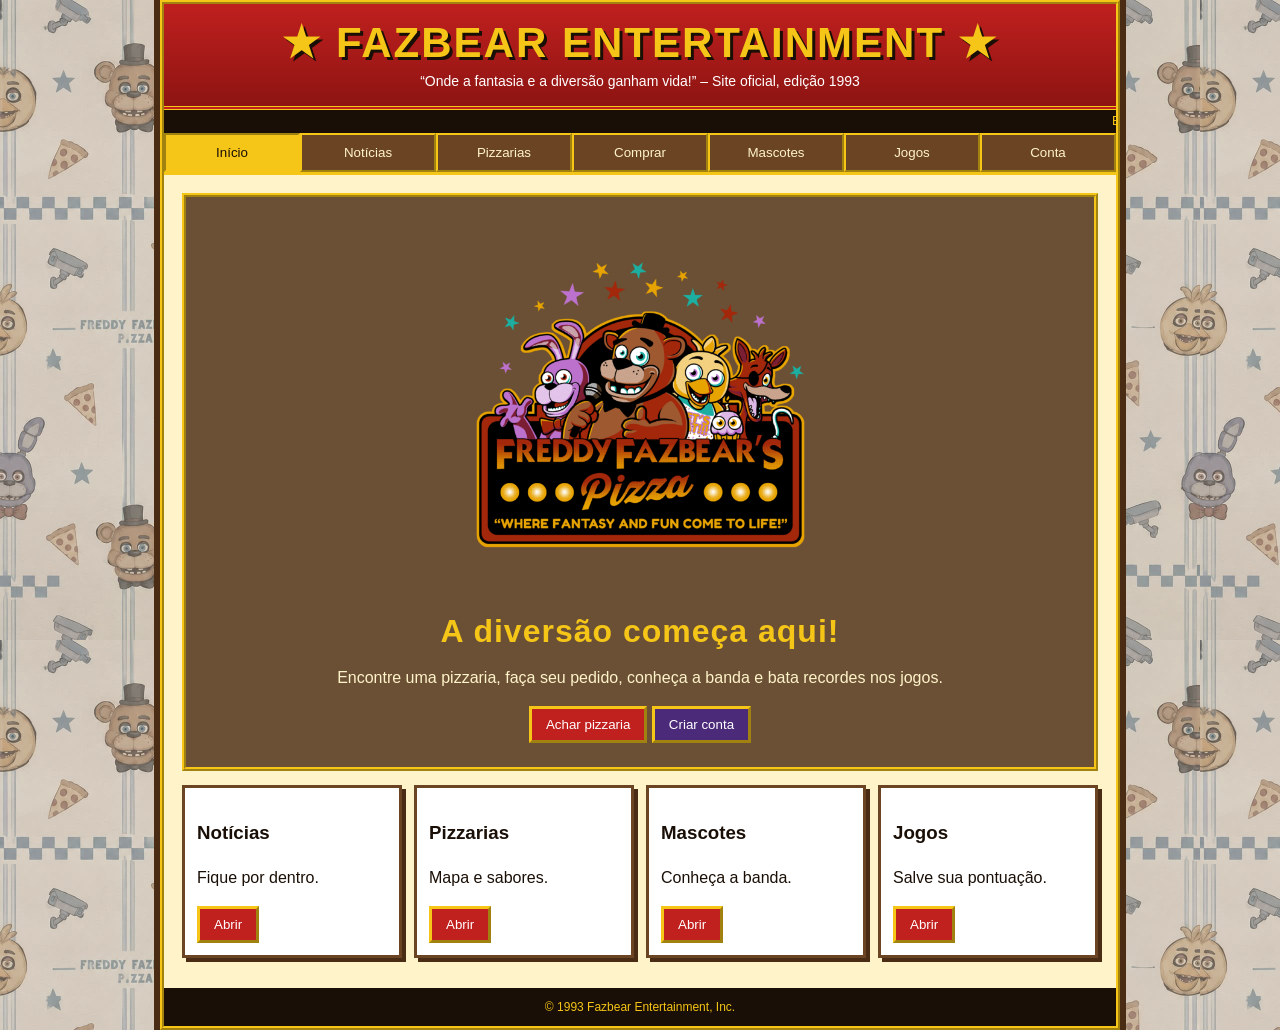
<file: fazbear/frontend/index.html>
<!DOCTYPE html>
<html lang="pt-BR">
<head>
  <meta charset="utf-8">
  <meta name="viewport" content="width=device-width, initial-scale=1">
  <title>Fazbear Entertainment – Site Oficial</title>
  <link rel="stylesheet" href="css/style.css">
</head>
<body>
<div class="wrap">
  <header>
    <h1>★ FAZBEAR ENTERTAINMENT ★</h1>
    <p>“Onde a fantasia e a diversão ganham vida!” – Site oficial, edição 1993</p>
  </header>
  <div class="marq"><span>Bem-vindo ao site da Fazbear Entertainment! | Aniversários com a banda inteira | Pizza quentinha todo dia</span></div>
  <nav id="nav"></nav>

  <main>
    <section id="inicio">
      <div class="hero">
        <img class="logo" src="img/logo.png" alt="Freddy Fazbear’s Pizza – Where fantasy and fun come to life!">
        <h2>A diversão começa aqui!</h2>
        <p>Encontre uma pizzaria, faça seu pedido, conheça a banda e bata recordes nos jogos.</p>
        <button class="btn" data-go="pizzarias">Achar pizzaria</button>
        <button class="btn alt" data-go="conta">Criar conta</button>
      </div>
      <div class="grid">
        <div class="card"><h3>Notícias</h3><p>Fique por dentro.</p><button class="btn" data-go="noticias">Abrir</button></div>
        <div class="card"><h3>Pizzarias</h3><p>Mapa e sabores.</p><button class="btn" data-go="pizzarias">Abrir</button></div>
        <div class="card"><h3>Mascotes</h3><p>Conheça a banda.</p><button class="btn" data-go="mascotes">Abrir</button></div>
        <div class="card"><h3>Jogos</h3><p>Salve sua pontuação.</p><button class="btn" data-go="jogos">Abrir</button></div>
      </div>
    </section>

    <section id="noticias"><h2>Notícias</h2><div id="news"></div></section>

    <section id="pizzarias">
      <h2>Pizzarias próximas</h2>
      <p>Clique no mapa para dizer onde você está. As pizzarias são ordenadas pela distância.</p>
      <svg id="map" viewBox="0 0 600 360" role="img" aria-label="Mapa esquemático das pizzarias"></svg>
      <div id="plist"></div>
    </section>

    <section id="comprar"><h2>Fazer pedido</h2><div id="buy"></div></section>
    <section id="mascotes"><h2>Os mascotes</h2><div class="lista" id="mas"></div></section>

    <section id="jogos">
      <h2>Fliperama Fazbear</h2>
      <div class="row">
        <select id="gsel">
          <option value="A">Jogo A – Pegue a pizza</option>
          <option value="B">Jogo B – Sequência da banda</option>
          <option value="C">Jogo C – Reflexo do Foxy</option>
        </select>
        <b>Pontos: <span id="gp">0</span></b>
      </div>
      <div id="gbox" class="card"></div>
      <h2>Ranking</h2><div id="rank"></div>
    </section>

    <section id="conta"><h2>Conta</h2><div id="acc"></div></section>
  </main>

  <footer>© 1993 Fazbear Entertainment, Inc.<span id="modo"></span></footer>
</div>

<script src="js/config.js"></script>
<script src="js/api.js"></script>
<script src="js/games.js"></script>
<script src="js/app.js"></script>
</body>
</html>
</file>
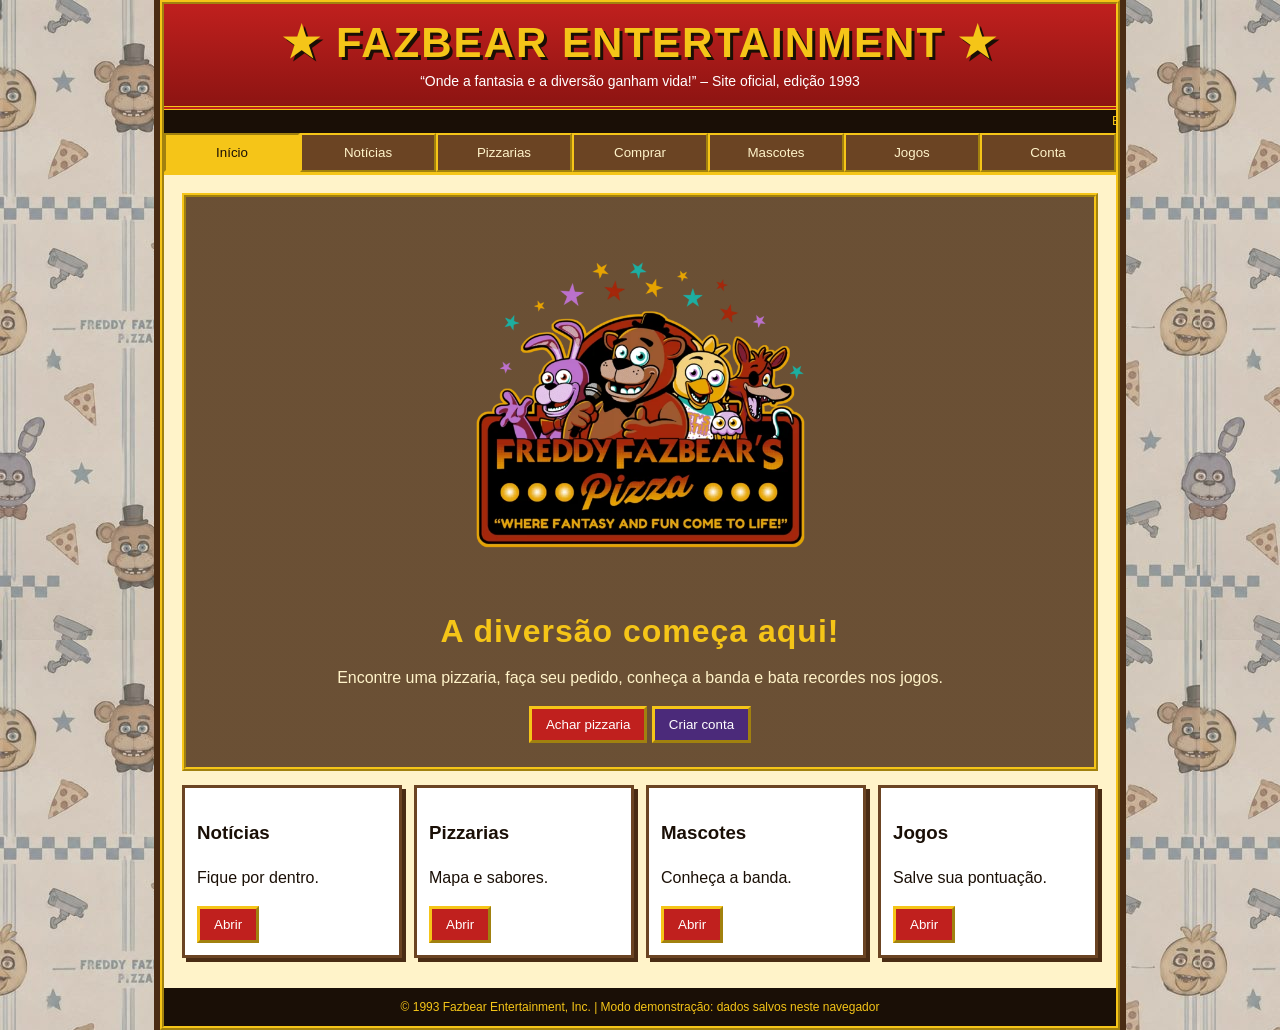
<file: fazbear-site-download.html>
<!DOCTYPE html>
<html lang="pt-BR">
<head>
  <meta charset="utf-8">
  <meta name="viewport" content="width=device-width, initial-scale=1, viewport-fit=cover">
  <title>Fazbear Entertainment – Site Oficial</title>
  <style>
/* ===== Paleta Fazbear (edite aqui) ===== */
:root {
  --brown: #4a2c14; --brown2: #6b4423; --yellow: #f5c518; --red: #c0201e;
  --cream: #fff3c9; --ink: #1a0f06; --purple: #4b2a7a;
  --fundo: url("[data-uri]"); /* papel de parede que se repete */
  --fundo-tam: 600px; /* tamanho de cada repetição; diminua para repetir mais vezes */
}
* { box-sizing: border-box; }
body {
  margin: 0; color: var(--ink);
  font: 16px/1.5 "Comic Sans MS", "Trebuchet MS", Verdana, sans-serif;
  background: var(--fundo) repeat 0 0 / var(--fundo-tam) auto;
}
.wrap { max-width: 960px; margin: 0 auto; background: var(--cream); border: 4px ridge var(--yellow); box-shadow: 0 0 0 6px var(--brown); }

/* Cabeçalho e letreiro */
header { background: linear-gradient(var(--red), #8d1412); color: #fff; text-align: center; padding: 14px 10px; border-bottom: 4px double var(--yellow); }
header h1 { margin: 0; font: 900 clamp(24px, 6vw, 42px) Impact, "Arial Black", sans-serif; letter-spacing: 2px; text-shadow: 3px 3px 0 var(--ink); color: var(--yellow); }
header p { margin: 4px 0 0; font-size: 14px; }
.marq { background: var(--ink); color: var(--yellow); font: 13px monospace; padding: 4px; overflow: hidden; white-space: nowrap; }
.marq span { display: inline-block; padding-left: 100%; animation: marq 22s linear infinite; }
@keyframes marq { to { transform: translateX(-100%); } }

/* Menu */
nav { display: flex; flex-wrap: wrap; background: var(--brown); border-bottom: 3px solid var(--yellow); }
nav button { flex: 1 1 110px; background: var(--brown2); color: var(--cream); border: 2px outset var(--yellow); padding: 10px 6px; font: bold 14px inherit; font-family: inherit; cursor: pointer; transition: .15s; }
nav button:hover { background: var(--red); }
nav button.on { background: var(--yellow); color: var(--ink); border-style: inset; }

/* Conteúdo */
main { padding: 18px; min-height: 420px; }
section { display: none; animation: fade .3s; }
section.on { display: block; }
@keyframes fade { from { opacity: 0; transform: translateY(6px); } }
h2 { font: 900 26px Impact, sans-serif; color: var(--red); border-bottom: 3px dashed var(--brown2); margin: 0 0 12px; letter-spacing: 1px; }
.card { background: #fff; border: 3px solid var(--brown2); padding: 12px; margin: 0 0 12px; box-shadow: 4px 4px 0 var(--brown); }
.grid { display: grid; grid-template-columns: repeat(auto-fit, minmax(200px, 1fr)); gap: 12px; }
.row { display: flex; gap: 8px; align-items: center; justify-content: space-between; flex-wrap: wrap; }
.hero { background: linear-gradient(rgba(74,44,20,.82), rgba(74,44,20,.82)), none; color: var(--cream); padding: 24px; text-align: center; border: 4px ridge var(--yellow); margin-bottom: 14px; }
.hero h2 { color: var(--yellow); border: 0; font-size: 32px; }
.logo { display: block; width: 100%; max-width: 380px; height: auto; margin: 0 auto 12px; }

/* Espaço de imagem dos mascotes */
.ph { aspect-ratio: 4/3; border: 2px dashed var(--brown); display: flex; align-items: center; justify-content: center; text-align: center; font: 12px monospace; color: var(--brown); margin-bottom: 8px; background: repeating-linear-gradient(45deg, #d8c48a, #d8c48a 10px, #e9d9a3 10px, #e9d9a3 20px); background-size: cover; background-position: center; }

/* Botões e formulários */
.btn { background: var(--red); color: #fff; border: 3px outset var(--yellow); padding: 8px 14px; font: bold 15px inherit; font-family: inherit; cursor: pointer; text-decoration: none; display: inline-block; }
.btn:hover { filter: brightness(1.15); }
.btn:active { border-style: inset; }
.btn.alt { background: var(--purple); }
input, select { font: inherit; padding: 7px; border: 2px inset var(--brown2); width: 100%; margin: 3px 0 10px; background: #fffdf2; }
#gsel { max-width: 260px; margin: 0; }
label { font-weight: bold; font-size: 14px; }
.msg { padding: 8px; margin: 8px 0; border: 2px solid; font-weight: bold; }
.ok { background: #d9f5d0; border-color: #2c7a1a; }
.er { background: #ffd9d6; border-color: var(--red); }
table { width: 100%; border-collapse: collapse; }
td, th { border: 2px solid var(--brown2); padding: 6px; text-align: left; }
th { background: var(--yellow); }

/* Mapa e jogos */
#map { width: 100%; height: auto; border: 4px ridge var(--brown2); background: #9ec57a; cursor: crosshair; touch-action: manipulation; }
#plist { margin-top: 12px; }
.gbtn { width: 76px; height: 76px; border: 4px outset #fff; cursor: pointer; opacity: .75; }
.gbtn.lit { opacity: 1; filter: brightness(1.6); }
#arena { position: relative; height: 240px; background: #2a1608; border: 3px solid var(--brown2); overflow: hidden; }
#pz { position: absolute; width: 44px; height: 44px; border-radius: 50%; border: 3px solid #a8641c; cursor: pointer; background: radial-gradient(circle at 30% 35%, var(--red) 0 5px, transparent 6px), radial-gradient(circle at 68% 30%, var(--red) 0 5px, transparent 6px), radial-gradient(circle at 55% 68%, var(--red) 0 5px, transparent 6px), radial-gradient(circle, #f2b84b 0 70%, #c98a2b 71%); }
.mascote { display: flex; gap: 16px; align-items: flex-start; }
.mascote .foto, .mascote .ph { flex: 0 0 220px; width: 220px; aspect-ratio: 1; object-fit: cover; border: 3px solid var(--brown2); margin: 0; background: var(--ink); }
.mascote h3 { margin: 0 0 4px; color: var(--red); font: 900 24px Impact, sans-serif; letter-spacing: 1px; }
.mascote .resumo { font-weight: bold; margin: 0 0 8px; }
@media (max-width: 560px) { .mascote { flex-direction: column; } .mascote .foto, .mascote .ph { width: 100%; flex-basis: auto; } }
footer { background: var(--ink); color: var(--yellow); text-align: center; font-size: 12px; padding: 10px; }
@media (prefers-reduced-motion: reduce) { * { animation: none !important; } }

body { padding-top: env(safe-area-inset-top, 0px); padding-bottom: env(safe-area-inset-bottom, 0px); }
:root { color-scheme: light; }
</style>
</head>
<body>
<div class="wrap">
  <header>
    <h1>★ FAZBEAR ENTERTAINMENT ★</h1>
    <p>“Onde a fantasia e a diversão ganham vida!” – Site oficial, edição 1993</p>
  </header>
  <div class="marq"><span>Bem-vindo ao site da Fazbear Entertainment! | Aniversários com a banda inteira | Pizza quentinha todo dia</span></div>
  <nav id="nav"></nav>

  <main>
    <section id="inicio">
      <div class="hero">
        <img class="logo" src="[data-uri]" alt="Freddy Fazbear’s Pizza – Where fantasy and fun come to life!">
        <h2>A diversão começa aqui!</h2>
        <p>Encontre uma pizzaria, faça seu pedido, conheça a banda e bata recordes nos jogos.</p>
        <button class="btn" data-go="pizzarias">Achar pizzaria</button>
        <button class="btn alt" data-go="conta">Criar conta</button>
      </div>
      <div class="grid">
        <div class="card"><h3>Notícias</h3><p>Fique por dentro.</p><button class="btn" data-go="noticias">Abrir</button></div>
        <div class="card"><h3>Pizzarias</h3><p>Mapa e sabores.</p><button class="btn" data-go="pizzarias">Abrir</button></div>
        <div class="card"><h3>Mascotes</h3><p>Conheça a banda.</p><button class="btn" data-go="mascotes">Abrir</button></div>
        <div class="card"><h3>Jogos</h3><p>Salve sua pontuação.</p><button class="btn" data-go="jogos">Abrir</button></div>
      </div>
    </section>

    <section id="noticias"><h2>Notícias</h2><div id="news"></div></section>

    <section id="pizzarias">
      <h2>Pizzarias próximas</h2>
      <p>Clique no mapa para dizer onde você está. As pizzarias são ordenadas pela distância.</p>
      <svg id="map" viewBox="0 0 600 360" role="img" aria-label="Mapa esquemático das pizzarias"></svg>
      <div id="plist"></div>
    </section>

    <section id="comprar"><h2>Fazer pedido</h2><div id="buy"></div></section>
    <section id="mascotes"><h2>Os mascotes</h2><div class="lista" id="mas"></div></section>

    <section id="jogos">
      <h2>Fliperama Fazbear</h2>
      <div class="row">
        <select id="gsel">
          <option value="A">Jogo A – Pegue a pizza</option>
          <option value="B">Jogo B – Sequência da banda</option>
          <option value="C">Jogo C – Reflexo do Foxy</option>
        </select>
        <b>Pontos: <span id="gp">0</span></b>
      </div>
      <div id="gbox" class="card"></div>
      <h2>Ranking</h2><div id="rank"></div>
    </section>

    <section id="conta"><h2>Conta</h2><div id="acc"></div></section>
  </main>

  <footer>© 1993 Fazbear Entertainment, Inc.<span id="modo"></span></footer>
</div>

<script>
// Servidor da máquina local (Spring Boot). Se o site for aberto pelo próprio servidor
// (http://localhost:8080) usa "/api"; abrindo o index.html direto, aponta para localhost:8080.
window.FAZBEAR_API = location.protocol === "http:" && location.port === "8080" ? "/api" : "http://localhost:8080/api";
// Limites do mapa esquemático (graus do mapa). Devem cobrir as coordenadas do banco.
window.FAZBEAR_MAPA = { lat: 0.036, lng: 0.06 };

window.FAZBEAR_IMG = {"freddy": "[data-uri]", "bonnie": "[data-uri]", "chica": "[data-uri]", "foxy": "[data-uri]"};
// Chamadas à API. O token de login fica no localStorage.
async function apiServidor(caminho, opcoes = {}) {
  const token = localStorage.getItem("fz_token");
  const resposta = await fetch(window.FAZBEAR_API + caminho, {
    method: opcoes.method || "GET",
    headers: { "Content-Type": "application/json", ...(token ? { Authorization: "Bearer " + token } : {}) },
    body: opcoes.body ? JSON.stringify(opcoes.body) : undefined,
  });
  const texto = await resposta.text();
  const dados = texto ? JSON.parse(texto) : null;
  if (!resposta.ok) throw new Error((dados && dados.message) || "Erro " + resposta.status);
  return dados;
}

// Servidor simulado no navegador (localStorage), com o mesmo contrato da API Java.
// Serve para abrir o site sem back-end. No projeto completo, js/api.js fala com o Spring Boot.
(function () {
  const IMG = window.FAZBEAR_IMG;
  const CONTEUDO = {
    noticias: [
      { id: 3, titulo: "Festa de aniversário completa", texto: "Reserve a mesa e o bolo com a gente.", data: "1993-07-20" },
      { id: 2, titulo: "Pirate Cove reaberto", texto: "A área do Foxy, o pirata, voltou a receber visitantes.", data: "1993-05-12" },
      { id: 1, titulo: "Novidade no palco!", texto: "Freddy Fazbear e sua banda agora fazem shows todos os dias.", data: "1993-03-01" },
    ],
    mascotes: [
      { id: 1, nome: "Freddy Fazbear", descricao: "Urso marrom, vocalista e líder da banda.", historia: "Estrela do palco principal, recebe as crianças com um microfone na mão.", imagem: IMG.freddy },
      { id: 2, nome: "Bonnie", descricao: "Coelho roxo, guitarrista da banda.", historia: "Sempre de guitarra, anima as festas com solos.", imagem: IMG.bonnie },
      { id: 3, nome: "Chica", descricao: "Galinha amarela, cantora e fã de cupcakes.", historia: "Carrega o babador “Let’s Eat!” e cuida da cozinha.", imagem: IMG.chica },
      { id: 4, nome: "Foxy", descricao: "Raposa pirata do Pirate Cove.", historia: "Faz shows de pirata com tapa-olho e gancho para as crianças.", imagem: IMG.foxy },
    ],
    pizzarias: [
      { id: 1, nome: "Fazbear’s Pizza - Centro", endereco: "Rua das Luzes, 100", cidade: "Fazbear City", telefone: "(00) 0000-0001", latitude: 0.020, longitude: 0.015, sabores: ["Calabresa", "Mussarela", "Pepperoni"] },
      { id: 2, nome: "Freddy Fazbear’s Pizza - Norte", endereco: "Av. do Palco, 250", cidade: "Fazbear City", telefone: "(00) 0000-0002", latitude: 0.028, longitude: 0.043, sabores: ["Mussarela", "Frango com catupiry", "Portuguesa"] },
      { id: 3, nome: "Fazbear’s Pizza - Parque", endereco: "Praça do Pirata, 7", cidade: "Fazbear City", telefone: "(00) 0000-0003", latitude: 0.008, longitude: 0.030, sabores: ["Pepperoni", "Margherita", "Quatro queijos"] },
      { id: 4, nome: "Fazbear’s Pizza - Sul", endereco: "Rua do Bolo, 33", cidade: "Fazbear City", telefone: "(00) 0000-0004", latitude: 0.004, longitude: 0.050, sabores: ["Calabresa", "Chocolate", "Mussarela"] },
    ],
    cardapio: [
      { nome: "Pizza Fazbear (média)", preco: 39.9 }, { nome: "Pizza Pepperoni (grande)", preco: 54.9 },
      { nome: "Refrigerante", preco: 7 }, { nome: "Fatia do bolo da Chica", preco: 12.5 },
    ],
  };

  const bd = {
    ler(k, padrao) { try { return JSON.parse(localStorage.getItem("fzdb_" + k)) ?? padrao; } catch (e) { return padrao; } },
    gravar(k, v) { try { localStorage.setItem("fzdb_" + k, JSON.stringify(v)); } catch (e) { /* armazenamento indisponível */ } },
  };
  async function hash(s) {
    if (!(window.crypto && crypto.subtle)) return btoa(unescape(encodeURIComponent(s)));
    const b = await crypto.subtle.digest("SHA-256", new TextEncoder().encode(s));
    return [...new Uint8Array(b)].map((x) => x.toString(16).padStart(2, "0")).join("");
  }
  function km(la1, lo1, la2, lo2) {
    const r = Math.PI / 180, a = Math.sin(((la2 - la1) * r) / 2) ** 2 + Math.cos(la1 * r) * Math.cos(la2 * r) * Math.sin(((lo2 - lo1) * r) / 2) ** 2;
    return 6371 * 2 * Math.atan2(Math.sqrt(a), Math.sqrt(1 - a));
  }
  const erro = (m) => { throw new Error(m); };
  const sessao = (usuarios) => {
    const t = localStorage.getItem("fz_token") || "", id = t.startsWith("t") ? +t.slice(1) : 0;
    return usuarios.find((u) => u.id === id) || erro("Faça login para continuar.");
  };
  const resposta = (u) => ({ token: "t" + u.id, id: u.id, nome: u.nome, email: u.email });

  window.apiLocal = async function (caminho, opcoes = {}) {
    const [rota, consulta] = caminho.split("?"), q = new URLSearchParams(consulta || ""), b = opcoes.body || {};
    const usuarios = bd.ler("usuarios", []);
    switch ((opcoes.method || "GET") + " " + rota) {
      case "GET /noticias": return CONTEUDO.noticias;
      case "GET /mascotes": return CONTEUDO.mascotes;
      case "GET /cardapio": return CONTEUDO.cardapio;
      case "GET /pizzarias": {
        const lat = parseFloat(q.get("lat")), lng = parseFloat(q.get("lng"));
        const lista = CONTEUDO.pizzarias.map((p) => ({ ...p, distanciaKm: isNaN(lat) ? null : km(lat, lng, p.latitude, p.longitude) }));
        return isNaN(lat) ? lista : lista.sort((x, y) => x.distanciaKm - y.distanciaKm);
      }
      case "POST /auth/cadastro": {
        const email = String(b.email || "").trim().toLowerCase();
        if (!String(b.nome || "").trim() || !email.includes("@")) erro("Preencha nome e e-mail válidos.");
        if (String(b.senha || "").length < 6) erro("A senha precisa ter pelo menos 6 caracteres.");
        if (usuarios.some((u) => u.email === email)) erro("E-mail já cadastrado.");
        const u = { id: usuarios.length + 1, nome: b.nome.trim(), email, senha_hash: await hash(b.senha) };
        usuarios.push(u); bd.gravar("usuarios", usuarios);
        return resposta(u);
      }
      case "POST /auth/login": {
        const h = await hash(String(b.senha || ""));
        const u = usuarios.find((x) => x.email === String(b.email || "").trim().toLowerCase() && x.senha_hash === h);
        return u ? resposta(u) : erro("E-mail ou senha incorretos.");
      }
      case "POST /pedidos": {
        const u = sessao(usuarios), pz = CONTEUDO.pizzarias.find((p) => p.id === b.pizzariaId);
        if (!pz) erro("Pizzaria inválida.");
        let total = 0;
        for (const i of b.itens || []) {
          const item = CONTEUDO.cardapio[i.indice];
          if (!item || !(i.qtd > 0)) erro("Item inválido.");
          total += item.preco * i.qtd;
        }
        if (!total) erro("Pedido vazio.");
        const pedidos = bd.ler("pedidos", []);
        const p = { id: pedidos.length + 1, uid: u.id, pizzaria: pz.nome, data: new Date().toISOString(), valorTotal: Math.round(total * 100) / 100, status: "Em preparo" };
        pedidos.push(p); bd.gravar("pedidos", pedidos);
        return p;
      }
      case "GET /pedidos/meus": {
        const u = sessao(usuarios);
        return bd.ler("pedidos", []).filter((p) => p.uid === u.id).reverse();
      }
      case "POST /pontuacoes": {
        const u = sessao(usuarios);
        if (!(b.pontos > 0) || !["A", "B", "C"].includes(b.jogo)) erro("Pontuação inválida.");
        const r = bd.ler("pontuacoes", []); r.push({ uid: u.id, jogo: b.jogo, pontos: b.pontos }); bd.gravar("pontuacoes", r);
        return null;
      }
      case "GET /pontuacoes/ranking":
        return bd.ler("pontuacoes", []).sort((x, y) => y.pontos - x.pontos).slice(0, 10)
          .map((p) => ({ jogador: (usuarios.find((u) => u.id === p.uid) || {}).nome || "?", jogo: p.jogo, pontos: p.pontos }));
      default: return erro("Rota não encontrada: " + rota);
    }
  };
})();

// Usa o servidor local (Spring Boot em localhost:8080) quando ele está ligado;
// senão usa o servidor simulado no navegador (modo demonstração).
(function () {
  const servidor = apiServidor, simulado = window.apiLocal;
  let decisao = null;

  async function servidorOnline() {
    if (location.protocol === "https:") return false; // página hospedada não alcança a máquina local
    try {
      const c = new AbortController(), t = setTimeout(() => c.abort(), 1500);
      const r = await fetch(window.FAZBEAR_API + "/mascotes", { signal: c.signal });
      clearTimeout(t);
      return r.ok;
    } catch (e) { return false; }
  }
  function aplicar(on) {
    const el = document.getElementById("modo");
    if (el) el.textContent = on ? " | Servidor local conectado" : " | Modo demonstração: dados salvos neste navegador";
    try { // trocar de modo invalida o login (os tokens são diferentes)
      if (localStorage.getItem("fz_modo") !== String(on)) {
        const primeira = localStorage.getItem("fz_modo") === null;
        localStorage.setItem("fz_modo", String(on));
        if (!primeira) { localStorage.removeItem("fz_token"); localStorage.removeItem("fz_user"); location.reload(); }
      }
    } catch (e) { /* armazenamento indisponível */ }
    return on;
  }

  window.api = async function (caminho, opcoes) {
    if (decisao === null) decisao = servidorOnline().then(aplicar);
    const on = await decisao;
    const dados = await (on ? servidor : simulado)(caminho, opcoes);
    if (on && caminho === "/mascotes") // imagens do banco ("img/x.png") vêm embutidas neste arquivo
      dados.forEach((m) => { const k = (m.imagem || "").match(/img\/(\w+)\.png/); if (k && window.FAZBEAR_IMG[k[1]]) m.imagem = window.FAZBEAR_IMG[k[1]]; });
    return dados;
  };
})();

// Três minijogos. Cada um chama salvarPontos(jogo, pontos) no fim.
let pontos = 0, relogio = null;
const setPontos = (n) => { pontos = n; document.getElementById("gp").textContent = n; };

function iniciarJogo(salvarPontos) {
  clearInterval(relogio);
  const jogo = document.getElementById("gsel").value, box = document.getElementById("gbox");
  setPontos(0);

  if (jogo === "A") { // Pegue a pizza: clique o máximo em 20 s
    box.innerHTML = '<button class="btn" id="st">Começar (20 s)</button> <span id="tm"></span><div id="arena"><span id="pz"></span></div>';
    document.getElementById("st").onclick = () => {
      setPontos(0);
      let t = 20;
      const pz = document.getElementById("pz"), arena = document.getElementById("arena");
      const mover = () => { pz.style.left = Math.random() * (arena.clientWidth - 40) + "px"; pz.style.top = Math.random() * (arena.clientHeight - 40) + "px"; };
      mover();
      pz.onclick = () => { if (t > 0) { setPontos(pontos + 10); mover(); } };
      document.getElementById("tm").textContent = t + "s";
      clearInterval(relogio);
      relogio = setInterval(() => {
        t--; document.getElementById("tm").textContent = t + "s";
        if (t <= 0) { clearInterval(relogio); salvarPontos("A", pontos); }
      }, 1000);
    };
  }

  if (jogo === "B") { // Sequência da banda: repita a ordem das cores
    const cores = ["#c0201e", "#f5c518", "#4b2a7a", "#2c7a1a"];
    let seq = [], i = 0, minhaVez = false;
    box.innerHTML = '<button class="btn" id="st">Começar</button> <span id="tm"></span><div style="margin-top:10px;display:flex;gap:8px;flex-wrap:wrap">'
      + cores.map((c, k) => `<button class="gbtn" data-k="${k}" style="background:${c}"></button>`).join("") + "</div>";
    const acender = (k) => { const e = box.querySelector(`[data-k="${k}"]`); e.classList.add("lit"); setTimeout(() => e.classList.remove("lit"), 350); };
    const rodada = () => {
      minhaVez = false; seq.push(Math.floor(Math.random() * 4)); i = 0;
      seq.forEach((k, j) => setTimeout(() => acender(k), 600 * (j + 1)));
      setTimeout(() => { minhaVez = true; document.getElementById("tm").textContent = "Sua vez!"; }, 600 * seq.length + 500);
    };
    document.getElementById("st").onclick = () => { seq = []; setPontos(0); rodada(); };
    box.onclick = (e) => {
      const k = e.target.dataset && e.target.dataset.k;
      if (k === undefined || !minhaVez) return;
      acender(+k);
      if (+k !== seq[i]) { minhaVez = false; document.getElementById("tm").textContent = "Errou!"; salvarPontos("B", pontos); seq = []; return; }
      i++;
      if (i === seq.length) { setPontos(seq.length * 10); setTimeout(rodada, 700); }
    };
  }

  if (jogo === "C") { // Reflexo do Foxy: clique quando ficar verde (5 rodadas)
    box.innerHTML = '<button class="btn" id="st">Começar (5 rodadas)</button><div id="arena" style="display:flex;align-items:center;justify-content:center;color:#fff;font-size:22px;cursor:pointer;text-align:center">Clique em “Começar”</div>';
    const arena = document.getElementById("arena");
    let rodadas = 0, verde = false, t0 = 0, total = 0, espera, ativo = false;
    const proxima = () => {
      verde = false; arena.style.background = "#c0201e"; arena.textContent = "Espere o verde…";
      espera = setTimeout(() => { verde = true; t0 = Date.now(); arena.style.background = "#2c7a1a"; arena.textContent = "AGORA!"; }, 1000 + Math.random() * 2500);
    };
    document.getElementById("st").onclick = () => { clearTimeout(espera); rodadas = 0; total = 0; ativo = true; setPontos(0); proxima(); };
    arena.onclick = () => {
      if (!ativo) return;
      if (!verde) { clearTimeout(espera); ativo = false; arena.textContent = "Cedo demais! Clique em Começar."; return; }
      total += Math.max(0, 1000 - (Date.now() - t0)); rodadas++; setPontos(Math.round(total));
      if (rodadas >= 5) { ativo = false; verde = false; arena.style.background = "#2a1608"; arena.textContent = "Fim! " + Math.round(total) + " pontos"; salvarPontos("C", pontos); }
      else proxima();
    };
  }
}

// Interface do site. Dados vêm da API Java (veja js/api.js).
const $ = (s) => document.querySelector(s);
const reais = (n) => "R$ " + Number(n).toFixed(2).replace(".", ",");
const esc = (s) => String(s ?? "").replace(/[&<>"]/g, (c) => ({ "&": "&amp;", "<": "&lt;", ">": "&gt;", '"': "&quot;" }[c]));
const MAPA = window.FAZBEAR_MAPA;

const estado = {
  usuario: JSON.parse(localStorage.getItem("fz_user") || "null"),
  pos: { lat: MAPA.lat / 2, lng: MAPA.lng / 2 }, // posição "do usuário" no mapa
  pizzarias: [], cardapio: [], carrinho: {}, pizzariaId: null,
};

/* ---------- Navegação ---------- */
const abas = [["inicio", "Início"], ["noticias", "Notícias"], ["pizzarias", "Pizzarias"], ["comprar", "Comprar"], ["mascotes", "Mascotes"], ["jogos", "Jogos"], ["conta", "Conta"]];
$("#nav").innerHTML = abas.map((a) => `<button data-go="${a[0]}">${a[1]}</button>`).join("");

function ir(id) {
  document.querySelectorAll("section").forEach((s) => s.classList.toggle("on", s.id === id));
  document.querySelectorAll("#nav button").forEach((b) => b.classList.toggle("on", b.dataset.go === id));
  const aoAbrir = { comprar: renderCompra, conta: renderConta, jogos: () => { renderRanking(); iniciarJogo(salvarPontos); } };
  if (aoAbrir[id]) aoAbrir[id]();
  history.replaceState(null, "", "#" + id);
  window.scrollTo({ top: 0, behavior: "smooth" });
}
document.addEventListener("click", (e) => {
  const g = e.target.closest("[data-go]"); if (g) return ir(g.dataset.go);
  const p = e.target.closest("[data-pick]"); if (p) { estado.pizzariaId = +p.dataset.pick; ir("comprar"); return; }
  const q = e.target.closest("[data-q]");
  if (q) { const [i, d] = q.dataset.q.split(":"); estado.carrinho[i] = Math.max(0, (estado.carrinho[i] || 0) + +d); renderCompra(); }
});

/* ---------- Notícias e mascotes ---------- */
async function carregarConteudo() {
  try {
    const [noticias, mascotes] = await Promise.all([api("/noticias"), api("/mascotes")]);
    $("#news").innerHTML = noticias.map((n) => `<div class="card"><small>${n.data.split("-").reverse().join("/")}</small><h3>${esc(n.titulo)}</h3><p>${esc(n.texto)}</p></div>`).join("");
    $("#mas").innerHTML = mascotes.map((m) => `<article class="card mascote">
      ${m.imagem ? `<img class="foto" src="${esc(m.imagem)}" alt="${esc(m.nome)}">` : `<div class="ph">[ IMAGEM: ${esc(m.nome)} ]</div>`}
      <div><h3>${esc(m.nome)}</h3><p class="resumo">${esc(m.descricao)}</p><p>${esc(m.historia)}</p></div></article>`).join("");
  } catch (e) {
    $("#news").innerHTML = `<div class="msg er">Não foi possível falar com o servidor (${esc(e.message)}). A API Java está rodando?</div>`;
  }
}

/* ---------- Mapa e pizzarias ---------- */
async function carregarPizzarias() {
  estado.pizzarias = await api(`/pizzarias?lat=${estado.pos.lat}&lng=${estado.pos.lng}`);
  desenharMapa();
}
const paraXY = (lat, lng) => ({ x: (lng / MAPA.lng) * 600, y: (1 - lat / MAPA.lat) * 360 });

function desenharMapa() {
  let h = '<rect width="600" height="360" fill="#9ec57a"/><path d="M0 180H600M300 0V360M0 60 600 300" stroke="#e8dca8" stroke-width="14" fill="none"/><path d="M0 330C150 280 250 350 600 220" stroke="#6fb3e0" stroke-width="18" fill="none"/>';
  estado.pizzarias.forEach((p, i) => {
    const { x, y } = paraXY(p.latitude, p.longitude);
    h += `<g data-pin="${p.id}" style="cursor:pointer"><circle cx="${x}" cy="${y}" r="13" fill="#c0201e" stroke="#f5c518" stroke-width="3"/><text x="${x}" y="${y + 5}" text-anchor="middle" font-size="14" fill="#fff" font-weight="bold">${i + 1}</text>
      <text x="${x}" y="${y + 30}" text-anchor="middle" font-size="12" font-weight="bold" fill="#1a0f06" stroke="#fff" stroke-width="3" paint-order="stroke">${esc(p.nome.split(" - ").pop())}</text></g>`;
  });
  const u = paraXY(estado.pos.lat, estado.pos.lng);
  $("#map").innerHTML = h + `<circle cx="${u.x}" cy="${u.y}" r="9" fill="#4b2a7a" stroke="#fff" stroke-width="3"/><text x="${u.x}" y="${u.y + 26}" text-anchor="middle" font-size="12" font-weight="bold" fill="#1a0f06">Você</text>`;

  $("#plist").innerHTML = estado.pizzarias.map((p, i) => `<div class="card">
    <div class="row"><b>${i + 1}. ${esc(p.nome)}</b><span>≈ ${p.distanciaKm.toFixed(1).replace(".", ",")} km</span></div>
    <div>${esc(p.endereco)} – ${esc(p.cidade)}<br>Tel.: ${esc(p.telefone)}</div>
    <details><summary>Ver sabores</summary>${p.sabores.map(esc).join(", ")}</details>
    <div class="row" style="margin-top:8px">
      <a class="btn alt" href="tel:${p.telefone.replace(/\D/g, "")}">Entrar em contato</a>
      <button class="btn" data-pick="${p.id}">Pedir aqui</button></div></div>`).join("");
}
$("#map").addEventListener("click", (e) => {
  const pin = e.target.closest("[data-pin]");
  if (pin) { estado.pizzariaId = +pin.dataset.pin; return ir("comprar"); }
  const r = $("#map").getBoundingClientRect();
  const x = ((e.clientX - r.left) / r.width) * 600, y = ((e.clientY - r.top) / r.height) * 360;
  estado.pos = { lat: (1 - y / 360) * MAPA.lat, lng: (x / 600) * MAPA.lng };
  carregarPizzarias();
});

/* ---------- Compra ---------- */
async function renderCompra() {
  const b = $("#buy");
  if (!estado.usuario) { b.innerHTML = '<div class="msg er">Entre ou crie uma conta para fazer pedidos.</div><button class="btn" data-go="conta">Ir para Conta</button>'; return; }
  if (!estado.cardapio.length) estado.cardapio = await api("/cardapio");
  const total = estado.cardapio.reduce((s, m, i) => s + (estado.carrinho[i] || 0) * m.preco, 0);
  let meus = [];
  try { meus = await api("/pedidos/meus"); } catch (e) { /* sessão expirada */ }
  b.innerHTML = `<label>Pizzaria</label><select id="bs"><option value="">Escolha…</option>${estado.pizzarias.map((p) => `<option value="${p.id}" ${p.id === estado.pizzariaId ? "selected" : ""}>${esc(p.nome)}</option>`).join("")}</select>
    <table><tr><th>Item</th><th>Preço</th><th>Qtd</th></tr>${estado.cardapio.map((m, i) => `<tr><td>${esc(m.nome)}</td><td>${reais(m.preco)}</td><td><button class="btn" data-q="${i}:-1">−</button> ${estado.carrinho[i] || 0} <button class="btn" data-q="${i}:1">+</button></td></tr>`).join("")}</table>
    <p><b>Total: ${reais(total)}</b></p>
    <button class="btn" id="fin">Finalizar pedido</button><div id="bm"></div>
    <h2 style="margin-top:20px;font-size:20px">Meus pedidos</h2>
    ${meus.length ? `<table><tr><th>#</th><th>Pizzaria</th><th>Data</th><th>Total</th><th>Status</th></tr>${meus.map((p) => `<tr><td>${p.id}</td><td>${esc(p.pizzaria)}</td><td>${new Date(p.data).toLocaleDateString("pt-BR")}</td><td>${reais(p.valorTotal)}</td><td>${esc(p.status)}</td></tr>`).join("")}</table>` : "<p>Nenhum pedido ainda.</p>"}`;
  $("#bs").onchange = (e) => (estado.pizzariaId = +e.target.value || null);
  $("#fin").onclick = async () => {
    const itens = Object.entries(estado.carrinho).filter(([, q]) => q > 0).map(([i, q]) => ({ indice: +i, qtd: q }));
    const aviso = (t, c) => ($("#bm").innerHTML = `<div class="msg ${c}">${t}</div>`);
    if (!estado.pizzariaId) return aviso("Escolha uma pizzaria.", "er");
    if (!itens.length) return aviso("Adicione itens ao carrinho.", "er");
    try {
      await api("/pedidos", { method: "POST", body: { pizzariaId: estado.pizzariaId, itens } });
      estado.carrinho = {}; await renderCompra();
      $("#bm").innerHTML = '<div class="msg ok">Pedido realizado! Obrigado por escolher a Fazbear.</div>';
    } catch (e) { aviso(esc(e.message), "er"); }
  };
}

/* ---------- Conta ---------- */
function entrar(r) {
  localStorage.setItem("fz_token", r.token);
  estado.usuario = { id: r.id, nome: r.nome, email: r.email };
  localStorage.setItem("fz_user", JSON.stringify(estado.usuario));
  renderConta();
}
function renderConta() {
  const a = $("#acc");
  if (estado.usuario) {
    a.innerHTML = `<div class="card"><p>Logado como <b>${esc(estado.usuario.nome)}</b> (${esc(estado.usuario.email)})</p><button class="btn" id="out">Sair</button></div>`;
    $("#out").onclick = () => { localStorage.removeItem("fz_token"); localStorage.removeItem("fz_user"); estado.usuario = null; renderConta(); };
    return;
  }
  a.innerHTML = `<div class="grid">
    <form class="card" id="fl"><h3>Entrar</h3><label>E-mail</label><input id="le" type="email" required><label>Senha</label><input id="lp" type="password" required><button class="btn">Entrar</button></form>
    <form class="card" id="fc"><h3>Criar conta</h3><label>Nome</label><input id="cn" required><label>E-mail</label><input id="ce" type="email" required><label>Senha (mín. 6)</label><input id="cp" type="password" minlength="6" required><button class="btn alt">Cadastrar</button></form></div><div id="am"></div>`;
  const erro = (e) => ($("#am").innerHTML = `<div class="msg er">${esc(e.message)}</div>`);
  $("#fc").onsubmit = (e) => { e.preventDefault(); api("/auth/cadastro", { method: "POST", body: { nome: $("#cn").value, email: $("#ce").value, senha: $("#cp").value } }).then(entrar).catch(erro); };
  $("#fl").onsubmit = (e) => { e.preventDefault(); api("/auth/login", { method: "POST", body: { email: $("#le").value, senha: $("#lp").value } }).then(entrar).catch(erro); };
}

/* ---------- Ranking e pontuação ---------- */
async function renderRanking() {
  try {
    const r = await api("/pontuacoes/ranking");
    $("#rank").innerHTML = r.length ? `<table><tr><th>Jogador</th><th>Jogo</th><th>Pontos</th></tr>${r.map((x) => `<tr><td>${esc(x.jogador)}</td><td>${esc(x.jogo)}</td><td>${x.pontos}</td></tr>`).join("")}</table>` : "<p>Ainda sem pontuações.</p>";
  } catch (e) { $("#rank").innerHTML = `<div class="msg er">${esc(e.message)}</div>`; }
}
async function salvarPontos(jogo, pts) {
  if (!pts) return;
  const msg = (t, c) => $("#gbox").insertAdjacentHTML("beforeend", `<div class="msg ${c}">${t}</div>`);
  if (!estado.usuario) return msg("Entre numa conta para salvar sua pontuação.", "er");
  try { await api("/pontuacoes", { method: "POST", body: { jogo, pontos: pts } }); msg("Pontuação salva!", "ok"); renderRanking(); }
  catch (e) { msg(esc(e.message), "er"); }
}
$("#gsel").onchange = () => iniciarJogo(salvarPontos);

/* ---------- Início ---------- */
carregarConteudo();
carregarPizzarias().catch(() => {});
ir((location.hash || "#inicio").slice(1).replace(/[^a-z]/g, "") || "inicio");
if (!document.querySelector("section.on")) ir("inicio");

</script>
</body>
</html>
</file>
<file: fazbear/frontend/css/style.css>
/* ===== Paleta Fazbear (edite aqui) ===== */
:root {
  --brown: #4a2c14; --brown2: #6b4423; --yellow: #f5c518; --red: #c0201e;
  --cream: #fff3c9; --ink: #1a0f06; --purple: #4b2a7a;
  --fundo: url("../img/fundo.jpg"); /* papel de parede que se repete */
  --fundo-tam: 600px; /* tamanho de cada repetição; diminua para repetir mais vezes */
}
* { box-sizing: border-box; }
body {
  margin: 0; color: var(--ink);
  font: 16px/1.5 "Comic Sans MS", "Trebuchet MS", Verdana, sans-serif;
  background: var(--fundo) repeat 0 0 / var(--fundo-tam) auto;
}
.wrap { max-width: 960px; margin: 0 auto; background: var(--cream); border: 4px ridge var(--yellow); box-shadow: 0 0 0 6px var(--brown); }

/* Cabeçalho e letreiro */
header { background: linear-gradient(var(--red), #8d1412); color: #fff; text-align: center; padding: 14px 10px; border-bottom: 4px double var(--yellow); }
header h1 { margin: 0; font: 900 clamp(24px, 6vw, 42px) Impact, "Arial Black", sans-serif; letter-spacing: 2px; text-shadow: 3px 3px 0 var(--ink); color: var(--yellow); }
header p { margin: 4px 0 0; font-size: 14px; }
.marq { background: var(--ink); color: var(--yellow); font: 13px monospace; padding: 4px; overflow: hidden; white-space: nowrap; }
.marq span { display: inline-block; padding-left: 100%; animation: marq 22s linear infinite; }
@keyframes marq { to { transform: translateX(-100%); } }

/* Menu */
nav { display: flex; flex-wrap: wrap; background: var(--brown); border-bottom: 3px solid var(--yellow); }
nav button { flex: 1 1 110px; background: var(--brown2); color: var(--cream); border: 2px outset var(--yellow); padding: 10px 6px; font: bold 14px inherit; font-family: inherit; cursor: pointer; transition: .15s; }
nav button:hover { background: var(--red); }
nav button.on { background: var(--yellow); color: var(--ink); border-style: inset; }

/* Conteúdo */
main { padding: 18px; min-height: 420px; }
section { display: none; animation: fade .3s; }
section.on { display: block; }
@keyframes fade { from { opacity: 0; transform: translateY(6px); } }
h2 { font: 900 26px Impact, sans-serif; color: var(--red); border-bottom: 3px dashed var(--brown2); margin: 0 0 12px; letter-spacing: 1px; }
.card { background: #fff; border: 3px solid var(--brown2); padding: 12px; margin: 0 0 12px; box-shadow: 4px 4px 0 var(--brown); }
.grid { display: grid; grid-template-columns: repeat(auto-fit, minmax(200px, 1fr)); gap: 12px; }
.row { display: flex; gap: 8px; align-items: center; justify-content: space-between; flex-wrap: wrap; }
.hero { background: linear-gradient(rgba(74,44,20,.82), rgba(74,44,20,.82)), none; color: var(--cream); padding: 24px; text-align: center; border: 4px ridge var(--yellow); margin-bottom: 14px; }
.hero h2 { color: var(--yellow); border: 0; font-size: 32px; }
.logo { display: block; width: 100%; max-width: 380px; height: auto; margin: 0 auto 12px; }

/* Espaço de imagem dos mascotes */
.ph { aspect-ratio: 4/3; border: 2px dashed var(--brown); display: flex; align-items: center; justify-content: center; text-align: center; font: 12px monospace; color: var(--brown); margin-bottom: 8px; background: repeating-linear-gradient(45deg, #d8c48a, #d8c48a 10px, #e9d9a3 10px, #e9d9a3 20px); background-size: cover; background-position: center; }

/* Botões e formulários */
.btn { background: var(--red); color: #fff; border: 3px outset var(--yellow); padding: 8px 14px; font: bold 15px inherit; font-family: inherit; cursor: pointer; text-decoration: none; display: inline-block; }
.btn:hover { filter: brightness(1.15); }
.btn:active { border-style: inset; }
.btn.alt { background: var(--purple); }
input, select { font: inherit; padding: 7px; border: 2px inset var(--brown2); width: 100%; margin: 3px 0 10px; background: #fffdf2; }
#gsel { max-width: 260px; margin: 0; }
label { font-weight: bold; font-size: 14px; }
.msg { padding: 8px; margin: 8px 0; border: 2px solid; font-weight: bold; }
.ok { background: #d9f5d0; border-color: #2c7a1a; }
.er { background: #ffd9d6; border-color: var(--red); }
table { width: 100%; border-collapse: collapse; }
td, th { border: 2px solid var(--brown2); padding: 6px; text-align: left; }
th { background: var(--yellow); }

/* Mapa e jogos */
#map { width: 100%; height: auto; border: 4px ridge var(--brown2); background: #9ec57a; cursor: crosshair; touch-action: manipulation; }
#plist { margin-top: 12px; }
.gbtn { width: 76px; height: 76px; border: 4px outset #fff; cursor: pointer; opacity: .75; }
.gbtn.lit { opacity: 1; filter: brightness(1.6); }
#arena { position: relative; height: 240px; background: #2a1608; border: 3px solid var(--brown2); overflow: hidden; }
#pz { position: absolute; width: 44px; height: 44px; border-radius: 50%; border: 3px solid #a8641c; cursor: pointer; background: radial-gradient(circle at 30% 35%, var(--red) 0 5px, transparent 6px), radial-gradient(circle at 68% 30%, var(--red) 0 5px, transparent 6px), radial-gradient(circle at 55% 68%, var(--red) 0 5px, transparent 6px), radial-gradient(circle, #f2b84b 0 70%, #c98a2b 71%); }
.mascote { display: flex; gap: 16px; align-items: flex-start; }
.mascote .foto, .mascote .ph { flex: 0 0 220px; width: 220px; aspect-ratio: 1; object-fit: cover; border: 3px solid var(--brown2); margin: 0; background: var(--ink); }
.mascote h3 { margin: 0 0 4px; color: var(--red); font: 900 24px Impact, sans-serif; letter-spacing: 1px; }
.mascote .resumo { font-weight: bold; margin: 0 0 8px; }
@media (max-width: 560px) { .mascote { flex-direction: column; } .mascote .foto, .mascote .ph { width: 100%; flex-basis: auto; } }
footer { background: var(--ink); color: var(--yellow); text-align: center; font-size: 12px; padding: 10px; }
@media (prefers-reduced-motion: reduce) { * { animation: none !important; } }
</file>
